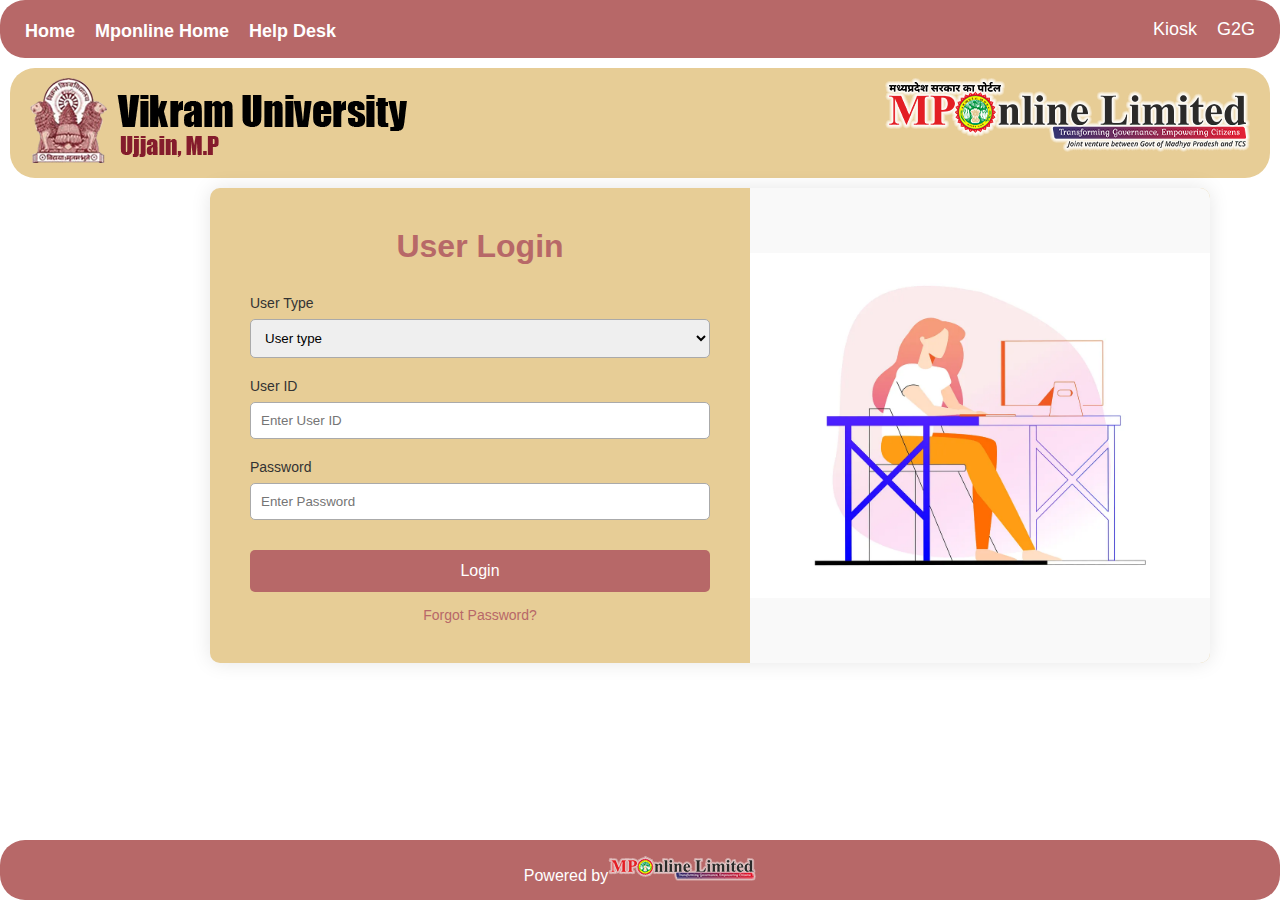
<file: login.html>
<!DOCTYPE html>
<html lang="en">
<head>
    <meta charset="UTF-8">
    <meta name="viewport" content="width=device-width, initial-scale=1.0">
    <title>Vikram University</title>
    <link rel="stylesheet" href="login.css">
</head>
<body>

    <!-- Header with Navbar -->
    <header>
        <nav class="navbar">
            <div class="logo"> <ul class="nav-links">
                <li><a href="index.html">Home</a></li>
                <li><a href="https://www.mponline.gov.in/portal/">Mponline Home</a></li>
                <li><a href="#">Help Desk</a></li>
                </ul></div>
            <ul class="nav-links">
              <li><a href="#">Kiosk</a></li>
                <li><a href="#">G2G</a></li>
                
            </ul>
        </nav>
    </header>
    <main>
        <section class="content">
            <div class="logo1"><image src="image/vikram_logo.png" alt="Logo">
                <image class="logo2" src="image/mpo_logo.png" alt="Logo"></image></div>
        </section> 
        <section class="login-wrapper">
            <div class="login-container">
              <div class="form-section">
                <h2> User Login</h2>
                <form>
                    <div class="input-group">
                        <label for="usertype">User Type</label>
                        <select id="usertype">
                          <option>User type</option>
                        <option>Student</option>
                          <option>Kiosk</option>
                          <option>G2G</option>
                        </select>
                      </div>
                  <div class="input-group">
                    <label for="userid">User ID</label>
                    <input type="text" id="userid" placeholder="Enter User ID">
                  </div>
          
                  <div class="input-group">
                    <label for="password">Password</label>
                    <input type="password" id="password" placeholder="Enter Password">
                  </div>
          
                  
          
                  <button type="submit" class="login-btn">Login</button>
                  <a href="#" class="forgot-link">Forgot Password?</a>
                </form>
              </div>
          
              <div class="image-section">
                <img src="image/login.webp" alt="Login Image">
              </div>
            </div>
          </section>
          
    </main>
 <!-- Footer -->
 <footer>
    <p>Powered by<img src="image/footer2.png" alt="image"></p>
</footer>

</body>
</html>
</file>
<file: login.css>
* {
    margin: 0;
    padding: 0;
    box-sizing: border-box;
}

/* Body styling */
body {
    font-family: 'Arial', sans-serif;
    display: flex;
    flex-direction: column;
    min-height: 100vh;
    
}

/* Navbar styling */
header {
    background-color: #b76868;
    padding: 15px 25px;
    border-radius: 25px 25px;
    
}

.navbar {
    display: flex;
    align-items: center;
    justify-content: space-between;
}

.logo {
    color: #fff;
    font-size: 24px;
    font-weight: bold;
}

.nav-links {
    list-style: none;
    display: flex;
    gap: 20px;
}

.nav-links li a {
    color: #fff;
    text-decoration: none;
    font-size: 18px;
    transition: color 0.3s;
}

.nav-links li a:hover {
    color:rgb(164, 61, 61);
}
main {
    flex: 1;
    padding: 10px;
}
.content {
    background-color: #e7cd96;
    width: 100%;
    padding: 10px 20px;
    border-radius: 25px 25px;
    }
    .logo2{
        float: right;
        
    }
    /* Wrapper */
.login-wrapper {
    margin-top: 10px;
    margin-left: 200px;
   width: 100%;
    max-width: 1000px;
    background:#e7cd96;
    box-shadow: 0 0 20px rgba(0,0,0,0.1);
    border-radius: 10px;
    overflow: hidden;
    
  }
  
  /* Main Container */
  .login-container {
    display: flex;
    width: 100%;
  }
  
  /* Form Section */
  .form-section {
    flex: 1;
    padding: 40px;
    display: flex;
    flex-direction: column;
    justify-content: center;
  }
  
  .form-section h2 {
    font-size: 32px;
    color: #b76868;
    margin-bottom: 30px;
    text-align: center;
  }
  
  .input-group {
    margin-bottom: 20px;
  }
  
  .input-group label {
    display: block;
    margin-bottom: 8px;
    color: #333;
    font-size: 14px;
  }
  
  .input-group input,
  .input-group select {
    width: 100%;
    padding: 10px;
    border: 1px solid #aaa;
    border-radius: 5px;
  }
  
  .login-btn {
    width: 100%;
    padding: 12px;
    background-color: #b76868;
    color: white;
    border: none;
    border-radius: 5px;
    margin-top: 10px;
    font-size: 16px;
    cursor: pointer;
    transition: 0.3s;
  }
  
  .login-btn:hover {
    background-color: transparent;
    border: 2px solid #b76868;
    color: #b76868;
  }
  
  .forgot-link {
    display: block;
    text-align: center;
    margin-top: 15px;
    color:#b76868;
    font-size: 14px;
    text-decoration: none;
  }
  
  .forgot-link:hover {
    text-decoration: underline;
  }
  
  /* Image Section */
  .image-section {
    flex: 1;
    background: #f9f9f9;
    display: flex;
    justify-content: center;
    align-items: center;
  }
  
  .image-section img {
    width: 100%;
    height: auto;
    object-fit: cover;
  }
  
  /* Responsive */
  @media (max-width: 768px) {
    .login-container {
      flex-direction: column;
    }
  
    .image-section {
      display: none;
    }
  }
  
/* Footer styling */
footer {
    background-color:#b76868;
    color: #fff;
    text-align: center;
    padding: 15px 20px;
    border-radius: 25px 25px;

}
</file>
